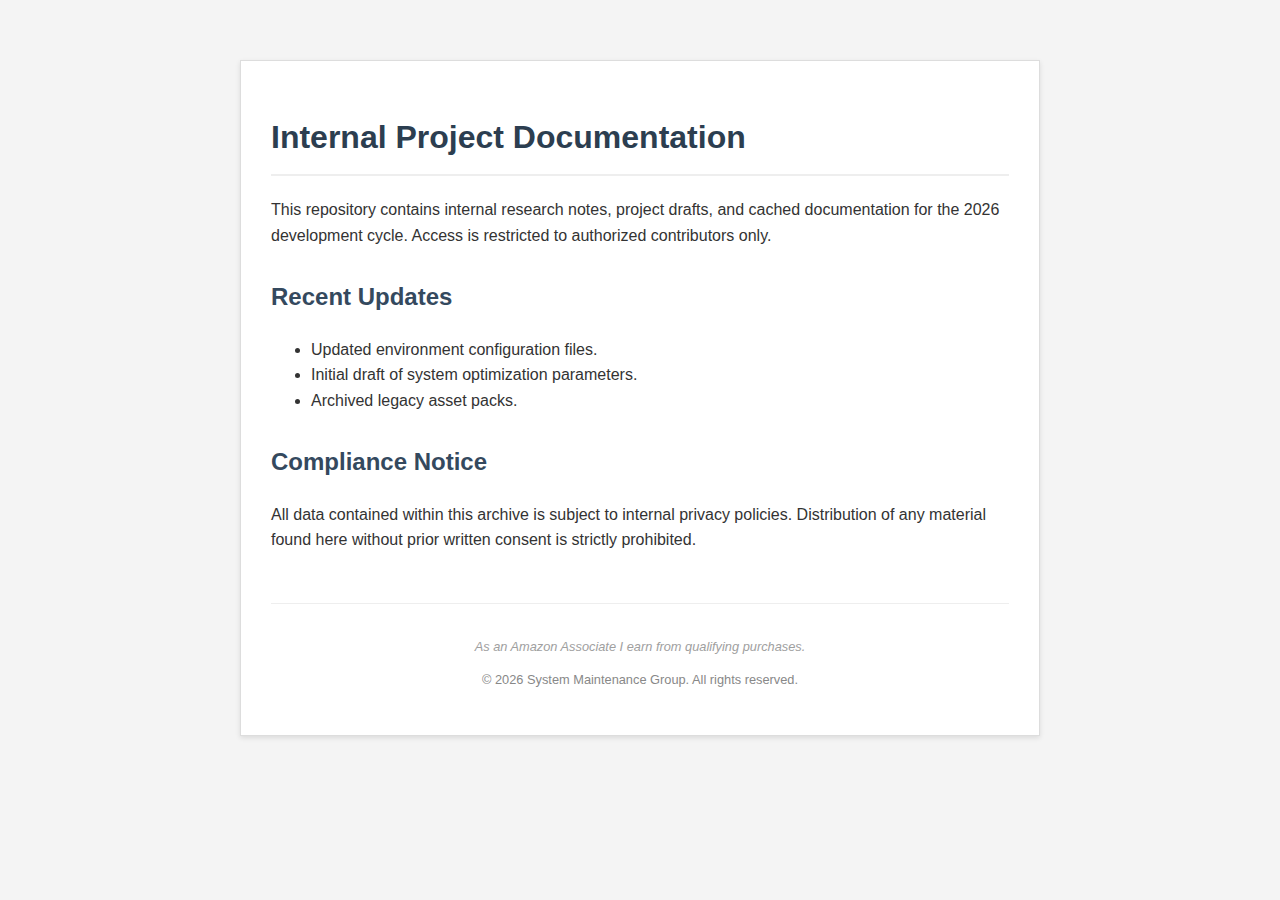
<file: index_decoy_backup.html>
<!DOCTYPE html>
<html lang="en">

<head>
    <meta charset="UTF-8">
    <meta name="viewport" content="width=device-width, initial-scale=1.0">
    <title>Internal Project Documentation & Archive</title>
    <style>
        body {
            font-family: 'Segoe UI', Tahoma, Geneva, Verdana, sans-serif;
            line-height: 1.6;
            color: #333;
            max-width: 800px;
            margin: 40px auto;
            padding: 20px;
            background-color: #f4f4f4;
        }

        .container {
            background: #fff;
            padding: 30px;
            border: 1px solid #ddd;
            box-shadow: 0 2px 5px rgba(0, 0, 0, 0.1);
        }

        h1 {
            color: #2c3e50;
            border-bottom: 2px solid #eee;
            padding-bottom: 10px;
        }

        h2 {
            color: #34495e;
            margin-top: 30px;
        }

        p {
            margin-bottom: 15px;
        }

        .footer {
            margin-top: 50px;
            font-size: 0.8em;
            color: #888;
            text-align: center;
            border-top: 1px solid #eee;
            padding-top: 20px;
        }

        /* Hidden link style */
        .secret-link {
            color: inherit;
            text-decoration: none;
            cursor: default;
        }

        .secret-link:hover {
            color: inherit;
        }
    </style>
</head>

<body>
    <div class="container">
        <h1>Internal Project Documentation</h1>
        <p>This repository contains internal research notes, project drafts, and cached documentation for the 2026
            development cycle. Access is restricted to authorized contributors only.</p>

        <h2>Recent Updates</h2>
        <ul>
            <li>Updated environment configuration files.</li>
            <li>Initial draft of system optimization parameters.</li>
            <li>Archived legacy asset packs.</li>
        </ul>

        <h2>Compliance Notice</h2>
        <p>All data contained within this archive is subject to internal privacy policies. Distribution of any material
            found here without prior written consent is strictly prohibited.</p>

        <div class="footer">
            <p style="margin-bottom: 10px; font-style: italic; opacity: 0.8;">As an Amazon Associate I earn from
                qualifying purchases.</p>
            <p>&copy; 2026 <a href="store.html" class="secret-link">System</a> Maintenance Group. All rights reserved.
            </p>
        </div>
    </div>
</body>

</html>
</file>
